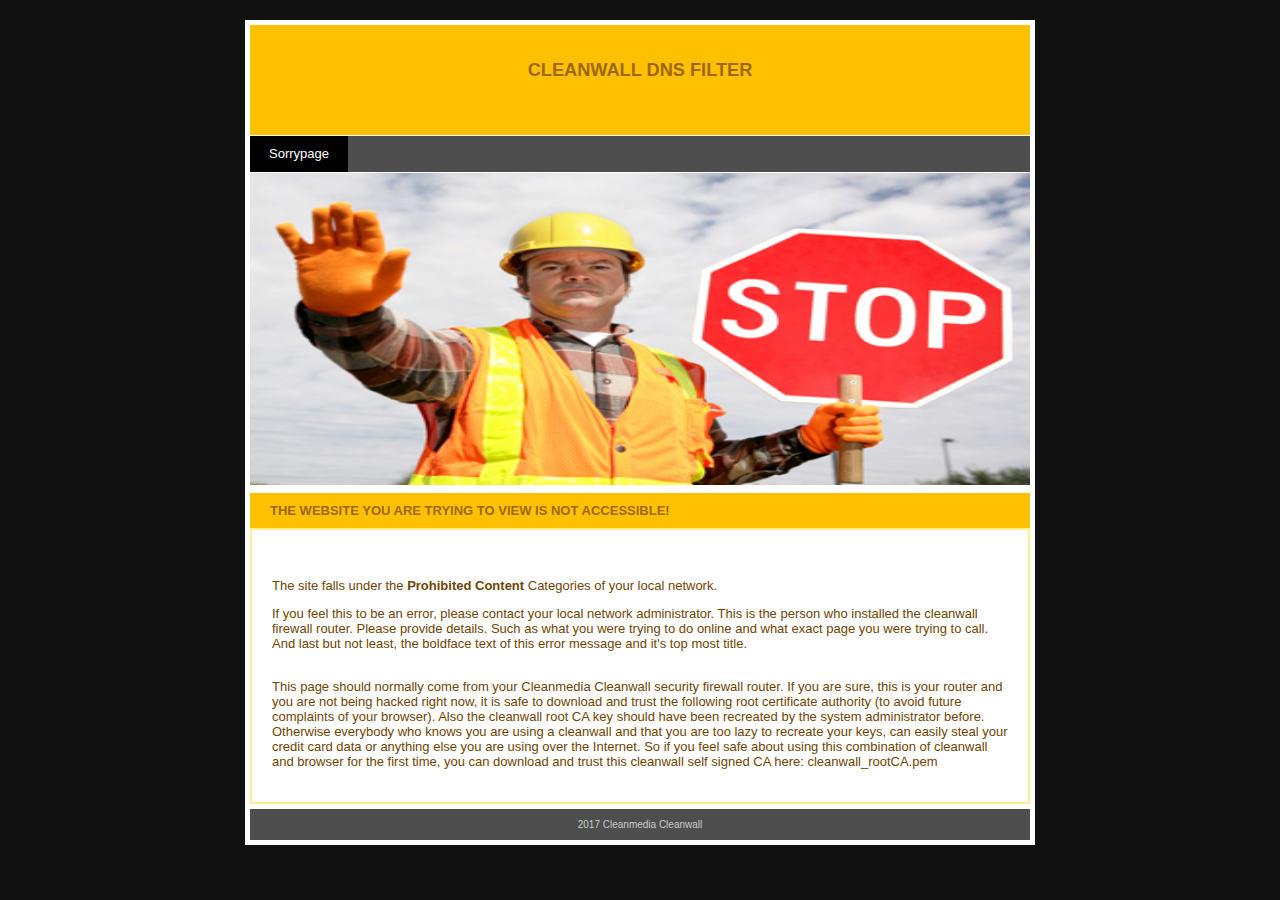
<file: files/var/www/dnsblock/index.html>
<!DOCTYPE html PUBLIC "-//W3C//DTD XHTML 1.0 Strict//EN" "http://www.w3.org/TR/xhtml1/DTD/xhtml1-strict.dtd">
<html xmlns="http://www.w3.org/1999/xhtml">
<head>
<meta http-equiv="content-type" content="text/html; charset=utf-8" />
<title> Cleanwall Block Page www.cleanmedia.ch</title>
<meta name="keywords" content="internet content filter" />
<meta name="description" content="" />
<link href="main.css" rel="stylesheet" type="text/css" />
</head>
<body>
<div id="logo">
	<h2><a href="http://www.cleanmedia.ch">Cleanwall DNS Filter </a></h2>
</div>
<div id="menu">
	<h2>Navigation Menu</h2>
	<ul>
		<li class="active"><a href="sorry.html">Sorrypage</a></li>
<!--		<li><a href="aboutus.html">About</a></li> -->
	</ul>
</div>
<div id="image"><img src="images/iStock_Stop.jpg" alt="" width="780" height="312" /></div>
<div id="body">
	<h2 class="title">The website you are trying to view is not accessible!</h2>
	<div class="story">
                <p><!--#include virtual="/cgi-bin/get_categ.cgi" --> <br />
		<p>The site falls under the <strong>Prohibited Content</strong> Categories 
                    of your local network. <br />
                <p>If you feel this to be an error, please contact your local network administrator.
                   This is the person who installed the cleanwall firewall router. Please provide details.
                   Such as what you were trying to do online and what exact page you were trying to call.
                   And last but not least, the boldface text of this error message and it's top most title. <br />
		  <br />
                </p>
                <p>This page should normally come from your Cleanmedia Cleanwall security firewall router.
                   If you are sure, this is your router and you are not being hacked right now, it is safe
                   to download and trust the following root certificate authority (to avoid future complaints of your browser).
                   Also the cleanwall root CA key should have been recreated by the system administrator before.
                   Otherwise everybody who knows you are using a cleanwall and that you are too lazy to recreate your keys,
                   can easily steal your credit card data or anything else you are using over the Internet.
                   So if you feel safe about using this combination of cleanwall and browser for the first time,
                   you can download and trust this cleanwall self signed CA here: <a href=cleanwall_rootCA.pem>cleanwall_rootCA.pem</a>
	</div>
</div>
<div id="bot">
	<p>2017 Cleanmedia Cleanwall</p>
</div>

</body>
</html>
</file>
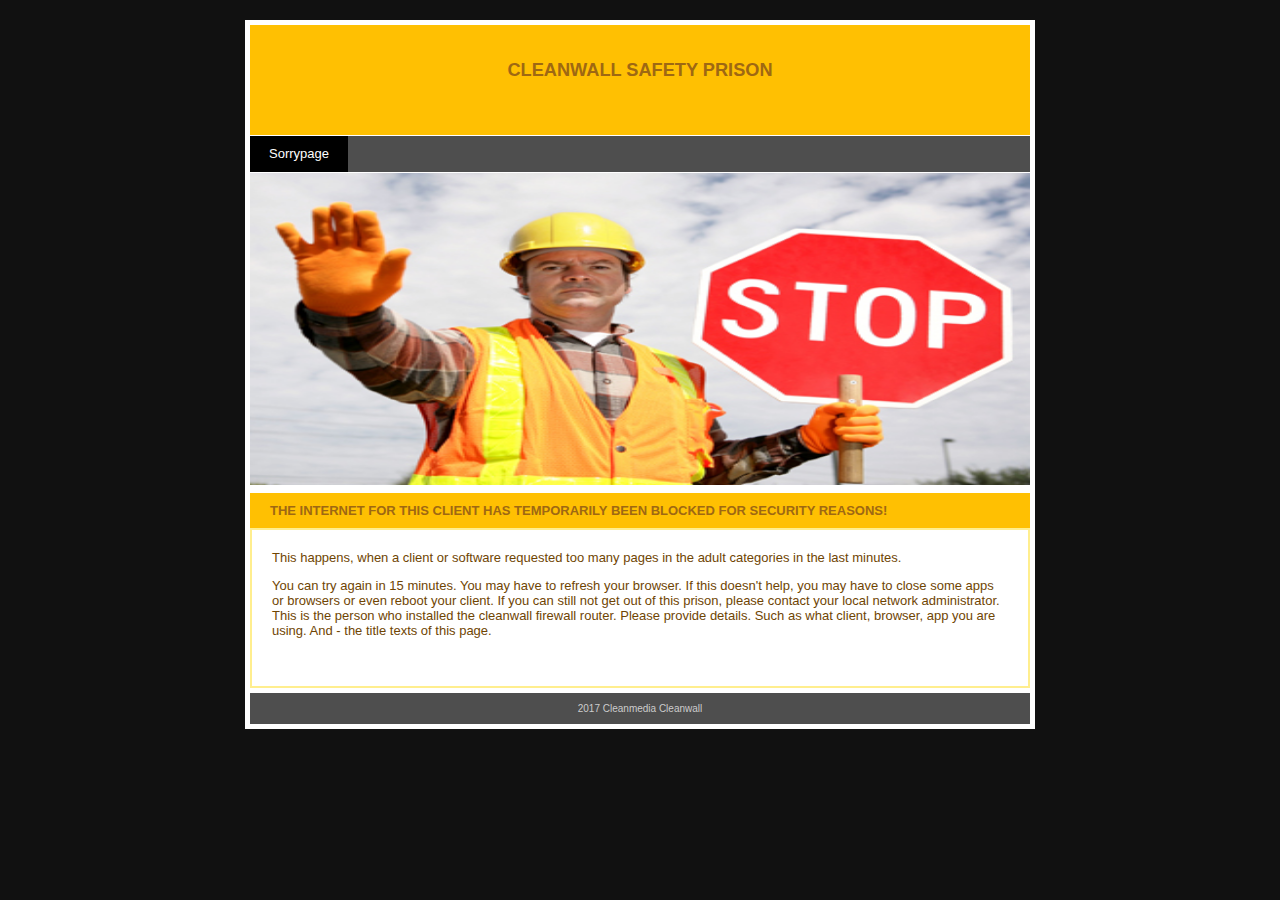
<file: files/var/www/police/index.html>
<!DOCTYPE html PUBLIC "-//W3C//DTD XHTML 1.0 Strict//EN" "http://www.w3.org/TR/xhtml1/DTD/xhtml1-strict.dtd">
<html xmlns="http://www.w3.org/1999/xhtml">
<head>
<meta http-equiv="content-type" content="text/html; charset=utf-8" />
<title> Cleanwall Block Page www.cleanmedia.ch</title>
<meta name="keywords" content="internet content filter" />
<meta name="description" content="" />
<link href="main.css" rel="stylesheet" type="text/css" />
<meta http-equiv="Content-Type" content="text/html; charset=iso-8859-1" />   
  <script type="text/javascript">
    if(top.frames.length > 0)
    top.location.href=self.location;
  </script>
</head>
<body>
<div id="logo">
	<h2><a href="http://www.cleanmedia.ch">Cleanwall Safety Prison</a></h2>
</div>
<div id="menu">
	<h2>Navigation Menu</h2>
	<ul>
		<li class="active"><a href="sorry.html">Sorrypage</a></li>
<!--		<li><a href="aboutus.html">About</a></li> -->
	</ul>
</div>
<div id="image"><img src="images/iStock_Stop.jpg" alt="" width="780" height="312" /></div>
<div id="body">
	<h2 class="title">The Internet for this Client has temporarily been blocked for security reasons!</h2>
	<div class="story">
		<p>This happens, when a client or software requested too many pages in the adult categories in the last minutes. <br />
                <p>You can try again in 15 minutes. You may have to refresh your browser. 
                   If this doesn't help, you may have to close some apps or browsers or even reboot your client.
                   If you can still not get out of this prison, please contact your local network administrator.
                   This is the person who installed the cleanwall firewall router. Please provide details.
                   Such as what client, browser, app you are using.
                   And - the title texts of this page. <br />
		  <br />
                </p>
	</div>
</div>
<div id="bot">
	<p>2017 Cleanmedia Cleanwall</p>
</div>

</body>
</html>
</file>
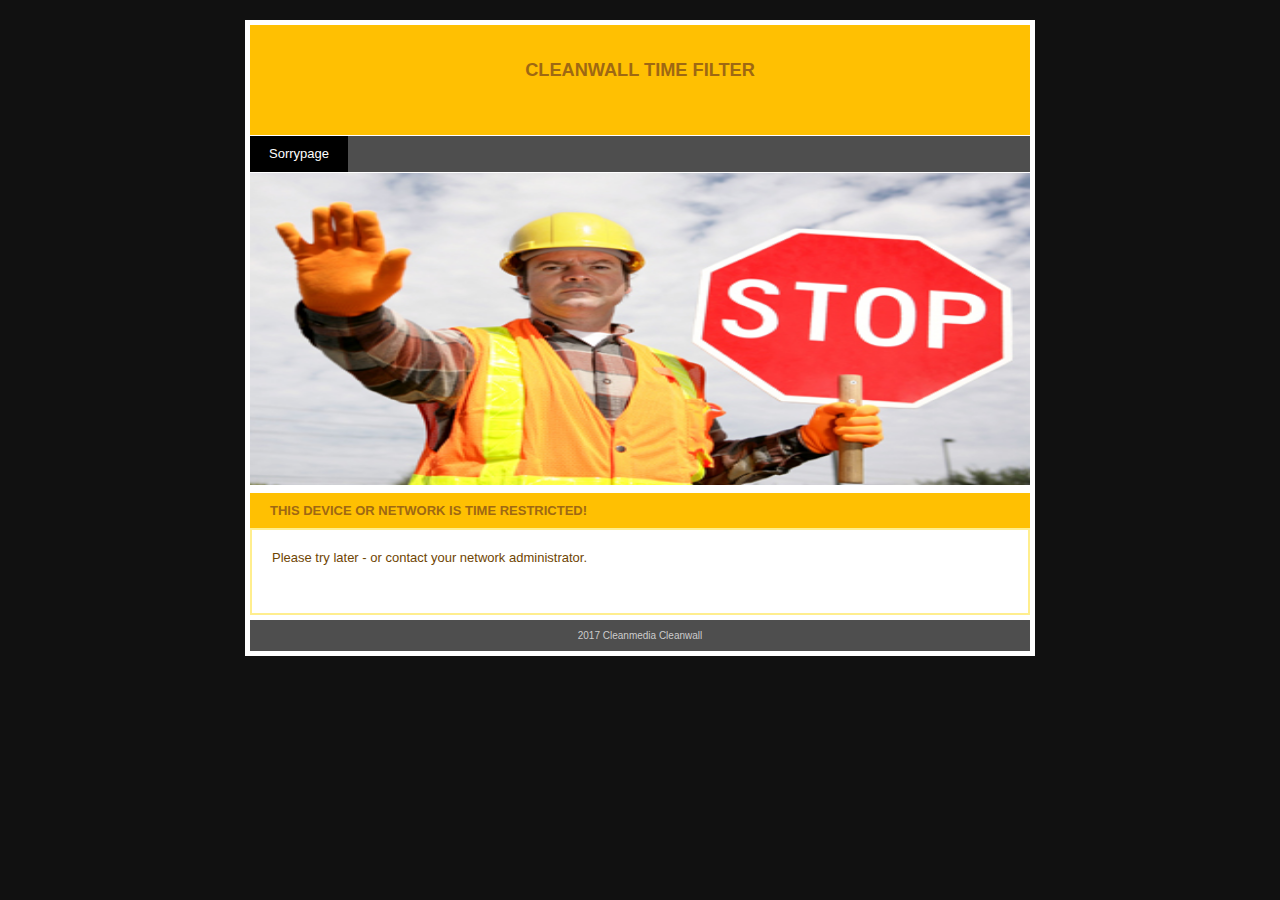
<file: files/var/www/timeblock/index.html>
<!DOCTYPE html PUBLIC "-//W3C//DTD XHTML 1.0 Strict//EN" "http://www.w3.org/TR/xhtml1/DTD/xhtml1-strict.dtd">
<html xmlns="http://www.w3.org/1999/xhtml">
<head>
<meta http-equiv="content-type" content="text/html; charset=utf-8" />
<title> Cleanwall Block Page www.cleanmedia.ch</title>
<meta name="keywords" content="internet content filter" />
<meta name="description" content="" />
<link href="main.css" rel="stylesheet" type="text/css" />
</head>
<body>
<div id="logo">
	<h2><a href="http://www.cleanmedia.ch">Cleanwall Time Filter </a></h2>
</div>
<div id="menu">
	<h2>Navigation Menu</h2>
	<ul>
		<li class="active"><a href="sorry.html">Sorrypage</a></li>
<!--		<li><a href="aboutus.html">About</a></li> -->
	</ul>
</div>
<div id="image"><img src="images/iStock_Stop.jpg" alt="" width="780" height="312" /></div>
<div id="body">
	<h2 class="title">This device or network is time restricted!</h2>
	<div class="story">
		<p>Please try later - or contact your network administrator. <br />
		  <br />
                </p>
	</div>
</div>
<div id="bot">
	<p>2017 Cleanmedia Cleanwall</p>
</div>

</body>
</html>
</file>
<file: files/var/www/dnsblock/main.css>
/*
Design by Maa Designs
http://www.maadesigns.co.uk
*/

body {
	margin: 20px;
	padding: 0;
	background: #111111;
	font: normal small Arial, Helvetica, sans-serif;
	color: #6F4503;
}

h1, h2, h3, h4, h5, h6 {
	margin: 0;
	padding: 0;
	text-transform: uppercase;
	color: #9E6813;
}

h1, h2, h3 {
}

h4, h5, h6 {
}

p, ul, ol, blockquote {
	margin-top: 0;
}

a {
	color: #6F4503;
	text-decoration: none;
}

a:hover {
	text-decoration: none;
}

img {
	border: none;
}

/* Header */

#logo {
	width: 780px;
	height: 75px;
	margin: 0 auto;
	padding: 35px 0 0 0;
	background: #FFEE8F url(images/bigbg.gif) repeat-x;
	border: 5px solid #FFFFFF;
	border-bottom: none;
}

#logo h1 {
	text-align: center;
	font-size: 3em;
}

#logo h2 {
	text-align: center;
	font-size: 1.4em;
}

#logo a {
	text-decoration: none;
	color: #9E6813;
}

/* Menu */

#menu {
	width: 780px;
	height: 36px;
	margin: 0 auto;
	padding: 0;
	background: #4E4E4E;
	border: 5px solid #FFFFFF;
	border-top: 1px solid #FFFFFF;
	border-bottom: 1px solid #FFFFFF;;
}

#menu h2 {
	display: none;
}

#menu ul {
	margin: 0;
	padding: 0;
	list-style: none;
}

#menu li {
	display: inline;
}

#menu a {
	display: block;
	float: left;
	width: 98px;
	height: 26px;
	padding-top: 10px;
	text-align: center;
	text-decoration: none;
	color: #CCCCCC;
}

#menu a:hover, #menu .active a {
	background: #000000;
	color: #FFFFFF;
}

/* Splash */

#image {
	width: 780px;
	margin: 0 auto;
	background: #FFFFFF;
	border-left: 5px solid #FFFFFF;
	border-right: 5px solid #FFFFFF;
}

/* Content */

#body {
	width: 780px;
	margin: 0 auto;
	background: #FFFFFF;
	border: 5px solid #FFFFFF;
}

#body .title {
	padding: 10px 20px;
	background: #FFEE8E url(images/smallbg.gif) repeat-x left bottom;
	font-size: 1em;
}

#body .story {
	padding: 20px;
	border: 2px solid #FFEE8E;
}

/* bot*/

#bot {
	width: 760px;
	margin: 0 auto;
	padding: 10px 10px;
	background: #4E4E4E;
	border: 5px solid #FFFFFF;
	border-top: none;
}

#bot p {
	margin: 0;
	padding: 0;
	text-align: center;
	font-size: x-small;
	color: #CCCCCC;
}

#bot a {
	color: #CCCCCC;
}
</file>
<file: files/var/www/police/main.css>
/*
Design by Maa Designs
http://www.maadesigns.co.uk
*/

body {
	margin: 20px;
	padding: 0;
	background: #111111;
	font: normal small Arial, Helvetica, sans-serif;
	color: #6F4503;
}

h1, h2, h3, h4, h5, h6 {
	margin: 0;
	padding: 0;
	text-transform: uppercase;
	color: #9E6813;
}

h1, h2, h3 {
}

h4, h5, h6 {
}

p, ul, ol, blockquote {
	margin-top: 0;
}

a {
	color: #6F4503;
	text-decoration: none;
}

a:hover {
	text-decoration: none;
}

img {
	border: none;
}

/* Header */

#logo {
	width: 780px;
	height: 75px;
	margin: 0 auto;
	padding: 35px 0 0 0;
	background: #FFEE8F url(images/bigbg.gif) repeat-x;
	border: 5px solid #FFFFFF;
	border-bottom: none;
}

#logo h1 {
	text-align: center;
	font-size: 3em;
}

#logo h2 {
	text-align: center;
	font-size: 1.4em;
}

#logo a {
	text-decoration: none;
	color: #9E6813;
}

/* Menu */

#menu {
	width: 780px;
	height: 36px;
	margin: 0 auto;
	padding: 0;
	background: #4E4E4E;
	border: 5px solid #FFFFFF;
	border-top: 1px solid #FFFFFF;
	border-bottom: 1px solid #FFFFFF;;
}

#menu h2 {
	display: none;
}

#menu ul {
	margin: 0;
	padding: 0;
	list-style: none;
}

#menu li {
	display: inline;
}

#menu a {
	display: block;
	float: left;
	width: 98px;
	height: 26px;
	padding-top: 10px;
	text-align: center;
	text-decoration: none;
	color: #CCCCCC;
}

#menu a:hover, #menu .active a {
	background: #000000;
	color: #FFFFFF;
}

/* Splash */

#image {
	width: 780px;
	margin: 0 auto;
	background: #FFFFFF;
	border-left: 5px solid #FFFFFF;
	border-right: 5px solid #FFFFFF;
}

/* Content */

#body {
	width: 780px;
	margin: 0 auto;
	background: #FFFFFF;
	border: 5px solid #FFFFFF;
}

#body .title {
	padding: 10px 20px;
	background: #FFEE8E url(images/smallbg.gif) repeat-x left bottom;
	font-size: 1em;
}

#body .story {
	padding: 20px;
	border: 2px solid #FFEE8E;
}

/* bot*/

#bot {
	width: 760px;
	margin: 0 auto;
	padding: 10px 10px;
	background: #4E4E4E;
	border: 5px solid #FFFFFF;
	border-top: none;
}

#bot p {
	margin: 0;
	padding: 0;
	text-align: center;
	font-size: x-small;
	color: #CCCCCC;
}

#bot a {
	color: #CCCCCC;
}
</file>
<file: files/var/www/timeblock/main.css>
/*
Design by Maa Designs
http://www.maadesigns.co.uk
*/

body {
	margin: 20px;
	padding: 0;
	background: #111111;
	font: normal small Arial, Helvetica, sans-serif;
	color: #6F4503;
}

h1, h2, h3, h4, h5, h6 {
	margin: 0;
	padding: 0;
	text-transform: uppercase;
	color: #9E6813;
}

h1, h2, h3 {
}

h4, h5, h6 {
}

p, ul, ol, blockquote {
	margin-top: 0;
}

a {
	color: #6F4503;
	text-decoration: none;
}

a:hover {
	text-decoration: none;
}

img {
	border: none;
}

/* Header */

#logo {
	width: 780px;
	height: 75px;
	margin: 0 auto;
	padding: 35px 0 0 0;
	background: #FFEE8F url(images/bigbg.gif) repeat-x;
	border: 5px solid #FFFFFF;
	border-bottom: none;
}

#logo h1 {
	text-align: center;
	font-size: 3em;
}

#logo h2 {
	text-align: center;
	font-size: 1.4em;
}

#logo a {
	text-decoration: none;
	color: #9E6813;
}

/* Menu */

#menu {
	width: 780px;
	height: 36px;
	margin: 0 auto;
	padding: 0;
	background: #4E4E4E;
	border: 5px solid #FFFFFF;
	border-top: 1px solid #FFFFFF;
	border-bottom: 1px solid #FFFFFF;;
}

#menu h2 {
	display: none;
}

#menu ul {
	margin: 0;
	padding: 0;
	list-style: none;
}

#menu li {
	display: inline;
}

#menu a {
	display: block;
	float: left;
	width: 98px;
	height: 26px;
	padding-top: 10px;
	text-align: center;
	text-decoration: none;
	color: #CCCCCC;
}

#menu a:hover, #menu .active a {
	background: #000000;
	color: #FFFFFF;
}

/* Splash */

#image {
	width: 780px;
	margin: 0 auto;
	background: #FFFFFF;
	border-left: 5px solid #FFFFFF;
	border-right: 5px solid #FFFFFF;
}

/* Content */

#body {
	width: 780px;
	margin: 0 auto;
	background: #FFFFFF;
	border: 5px solid #FFFFFF;
}

#body .title {
	padding: 10px 20px;
	background: #FFEE8E url(images/smallbg.gif) repeat-x left bottom;
	font-size: 1em;
}

#body .story {
	padding: 20px;
	border: 2px solid #FFEE8E;
}

/* bot*/

#bot {
	width: 760px;
	margin: 0 auto;
	padding: 10px 10px;
	background: #4E4E4E;
	border: 5px solid #FFFFFF;
	border-top: none;
}

#bot p {
	margin: 0;
	padding: 0;
	text-align: center;
	font-size: x-small;
	color: #CCCCCC;
}

#bot a {
	color: #CCCCCC;
}
</file>
